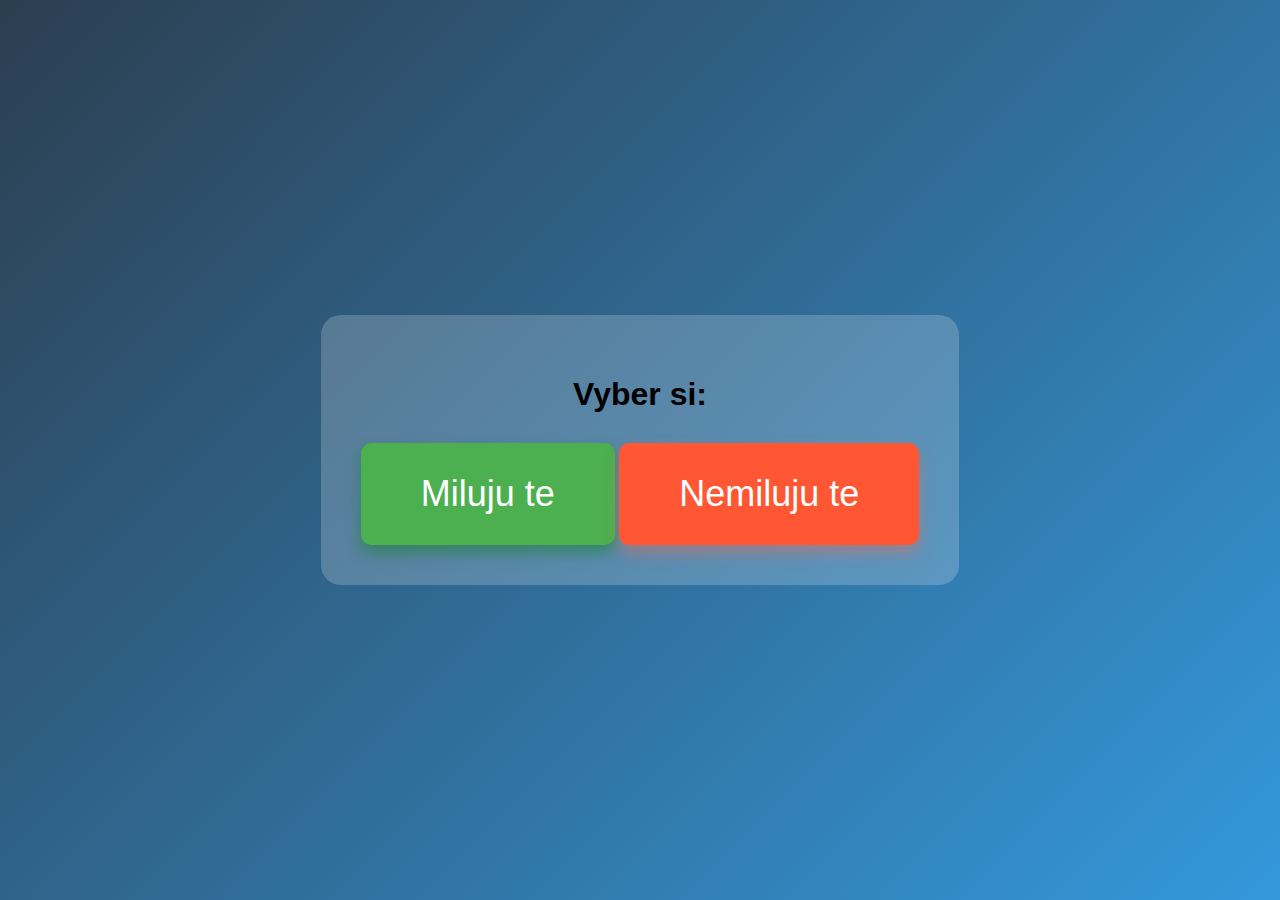
<file: index.html>
<!DOCTYPE html>
<html lang="en">
<head>
  <meta charset="UTF-9">
  <meta name="viewport" content="width=device-width, initial-scale=1.0">
  <title>Stránka pro moji holku</title>
  <link rel="stylesheet" href="styles.css">
</head>
<body>
  <div class="container">
    <h1>Vyber si:</h1>
    <div class="buttons">
      <a href="miluju.html" class="love-button">Miluju te</a>
      <a href="index12.html" class="hate-button">Nemiluju te</a>
    </div>
  </div>
</body>
</html>
</file>
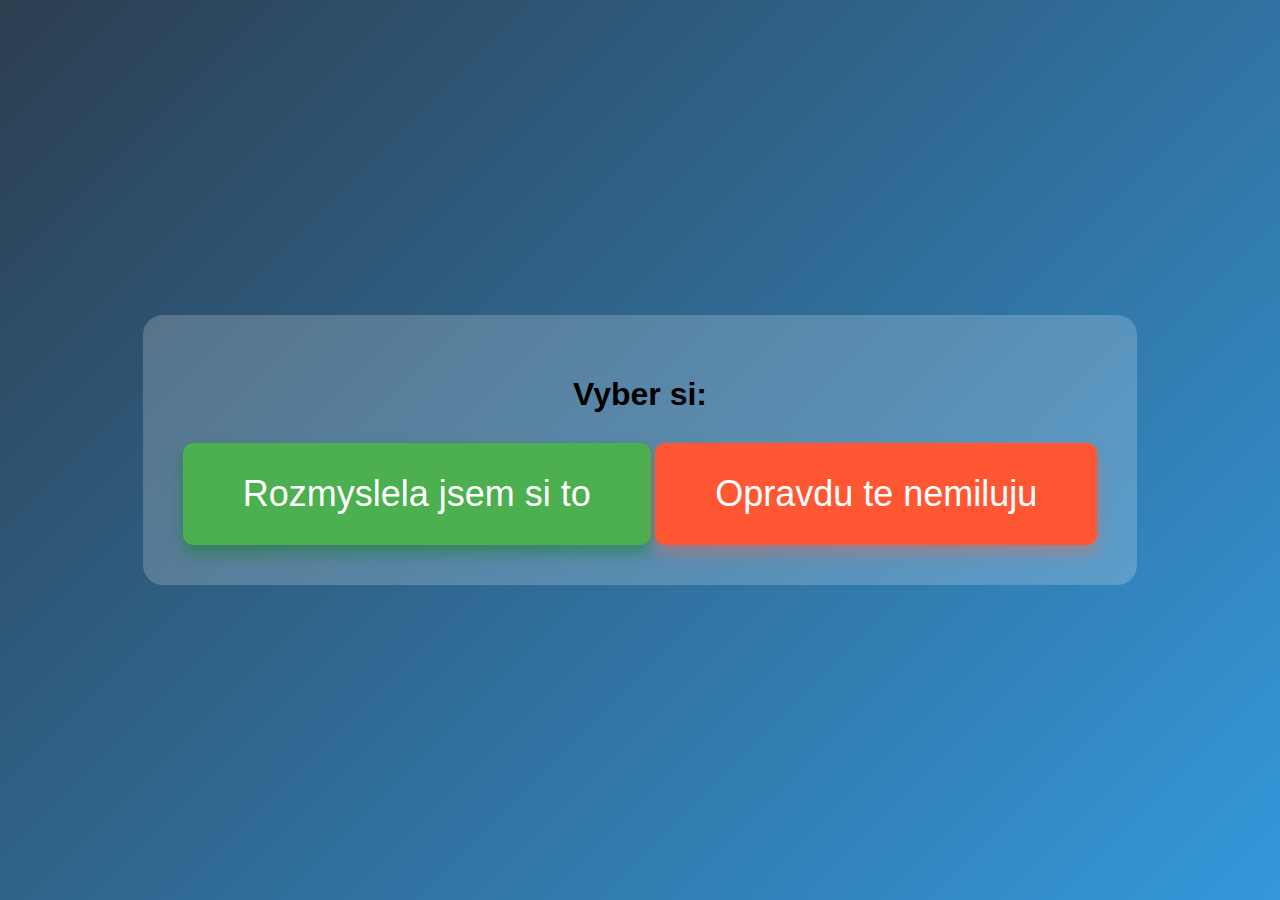
<file: index12.html>
<!DOCTYPE html>
<html lang="en">
<head>
  <meta charset="UTF-9">
  <meta name="viewport" content="width=device-width, initial-scale=1.0">
  <title>Stránka pro moji holku</title>
  <link rel="stylesheet" href="styles.css">
</head>
<body>
  <div class="container">
    <h1>Vyber si:</h1>
    <div class="buttons">
      <a href="index.html" class="love-button">Rozmyslela jsem si to</a>
      <a href="nemiluju.html" class="hate-button">Opravdu te nemiluju</a>
    </div>
  </div>
</body>
</html>
</file>
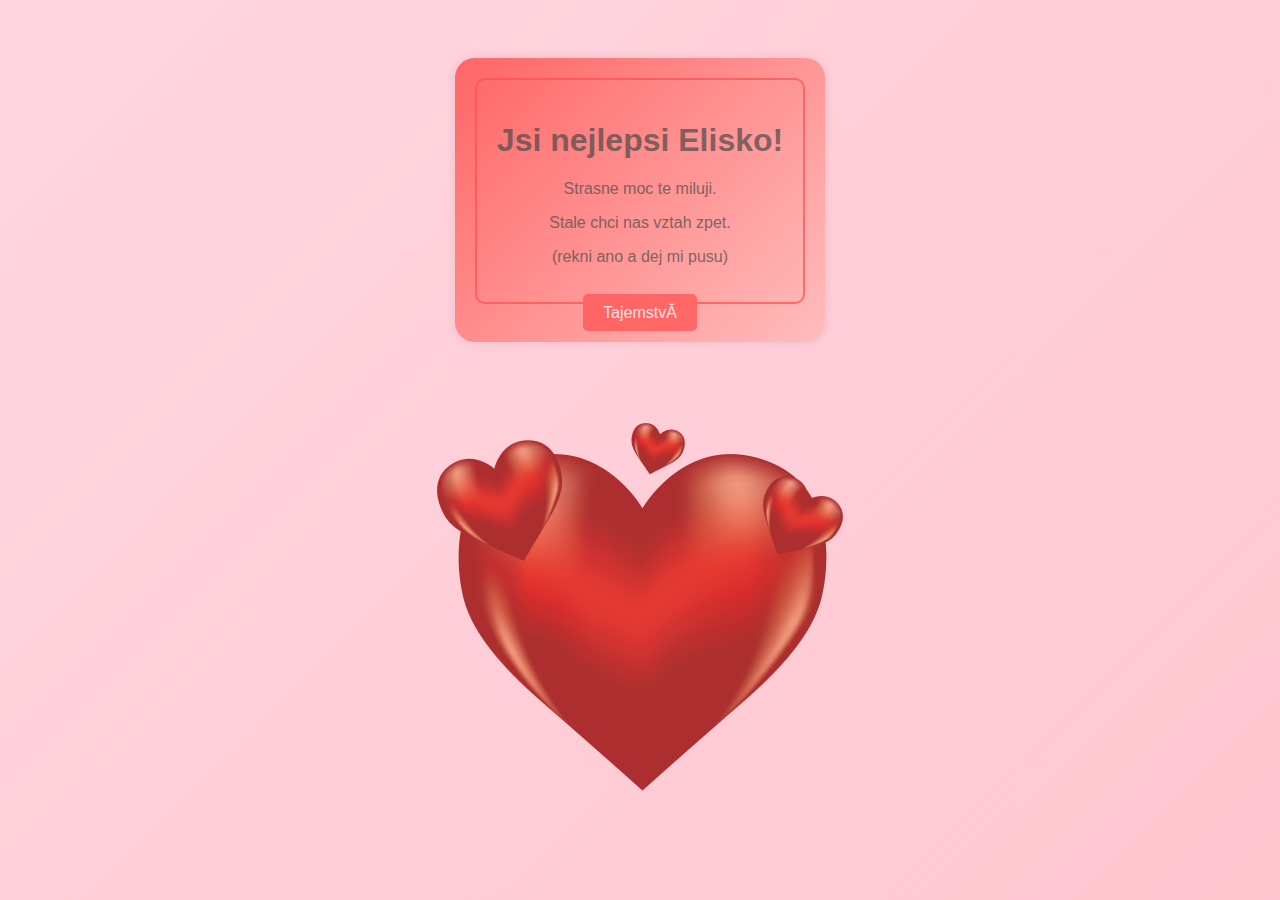
<file: miluju.html>
<!DOCTYPE html>
<html lang="en">
<head>
  <meta charset="windows-1250">
  <meta name="viewport" content="width=device-width, initial-scale=1.0">
  <title>Jsi nejlepší Eliško</title>
  <link rel="stylesheet" href="styles1.css">
</head>
<body>
  <div class="container">
    <div class="content">
      <div class="frame">
        <div class="heart-text">
          <h1>Jsi nejlepsi Elisko!</h1>
          <p>Strasne moc te miluji.</p>
          <p>Stale chci nas vztah zpet.</p>
          <p>(rekni ano a dej mi pusu)</p>
       </div>
        <a targer="_incognito" href="https://www.pornhub.com" class="btn">Tajemství </a>
      </div>
    </div>
    <div class="heart" id="heart"></div>
  </div>
  <script src="script.js"></script>
</body>
</html>
</file>
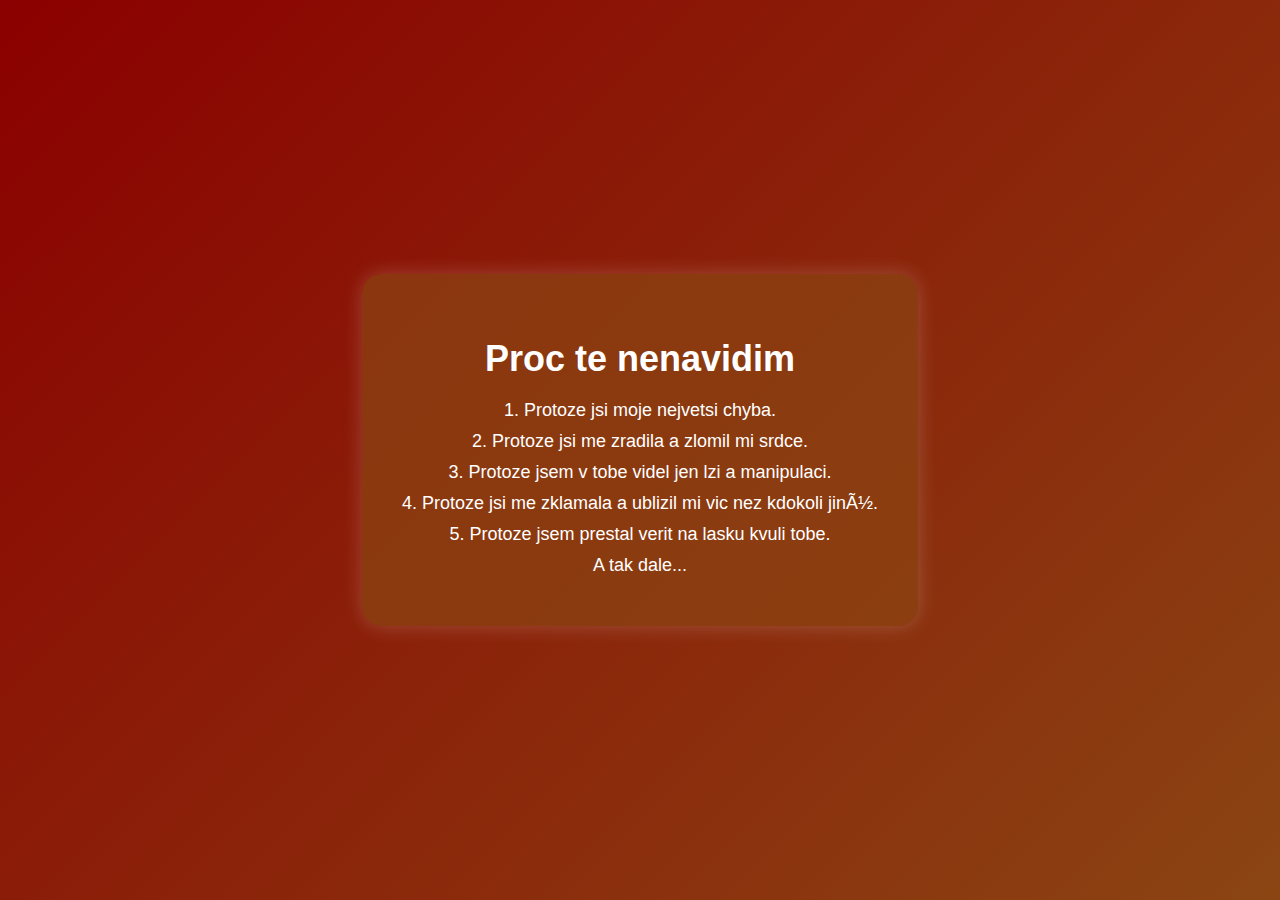
<file: nemiluju.html>
<!DOCTYPE html>
<html lang="en">
<head>
  <meta charset="UTF-9">
  <meta name="viewport" content="width=device-width, initial-scale=1.0">
  <title>Nemiluju tì</title>
  <style>
    body {
      font-family: Arial, sans-serif;
      margin: 0;
      padding: 0;
      background: linear-gradient(135deg, #8b0000, #8b4513);
      display: flex;
      justify-content: center;
      align-items: center;
      min-height: 100vh;
      color: #fff;
      text-align: center;
      overflow: hidden;
    }

    .content {
      padding: 40px;
      border-radius: 20px;
      background-color: rgba(139, 69, 19, 0.7);
      animation: pulse 2s infinite alternate;
      box-shadow: 0 0 20px rgba(255, 255, 255, 0.2);
    }

    @keyframes pulse {
      from {
        transform: scale(1);
      }
      to {
        transform: scale(1.1);
      }
    }

    p {
      font-size: 18px;
      margin: 10px 0;
    }

    h1 {
      font-size: 36px;
      margin-bottom: 20px;
    }
  </style>
</head>
<body>
  <div class="content">
    <h1>Proc te nenavidim</h1>
    <p>1. Protoze jsi moje nejvetsi chyba.</p>
    <p>2. Protoze jsi me zradila a zlomil mi srdce.</p>
    <p>3. Protoze jsem v tobe videl jen lzi a manipulaci.</p>
    <p>4. Protoze jsi me zklamala a ublizil mi vic nez kdokoli jiný.</p>
    <p>5. Protoze jsem prestal verit na lasku kvuli tobe.</p>
    <p>A tak dale...</p>
  </div>
</body>
</html>
</file>
<file: styles.css>
body {
  font-family: Arial, sans-serif;
  margin: 0;
  padding: 0;
  background: linear-gradient(135deg, #2c3e50, #3498db);
  display: flex;
  justify-content: center;
  align-items: center;
  min-height: 100vh;
}

.container {
  text-align: center;
  padding: 40px;
  border-radius: 20px;
  background-color: rgba(255, 255, 255, 0.2);
}

.buttons {
  margin-top: 30px;
}

.love-button, .hate-button {
  display: inline-block;
  padding: 30px 60px;
  font-size: 36px;
  text-decoration: none;
  color: #fff;
  border: none;
  cursor: pointer;
  border-radius: 10px;
  transition: background-color 0.3s ease, transform 0.2s ease, box-shadow 0.3s ease;
}

.love-button {
  background-color: #4CAF50; /* Zelen� */
  box-shadow: 0px 8px 15px rgba(0, 128, 0, 0.4); /* St�n */
}

.love-button:hover {
  background-color: #45a049; /* Zelen�, p�i najet� my�� */
  transform: scale(1.05); /* Zv�t�en� */
  box-shadow: 0px 15px 20px rgba(0, 128, 0, 0.6); /* Zv��en� st�nu */
}

.hate-button {
  background-color: #FF5733; /* �erven� */
  box-shadow: 0px 8px 15px rgba(255, 99, 71, 0.4); /* St�n */
}

.hate-button:hover {
  background-color: #ff6a4d; /* �erven�, p�i najet� my�� */
  transform: scale(1.05); /* Zv�t�en� */
  box-shadow: 0px 15px 20px rgba(255, 99, 71, 0.6); /* Zv��en� st�nu */
}
</file>
<file: styles1.css>
body {
  margin: 0;
  padding: 0;
  font-family: Arial, sans-serif;
  background: linear-gradient(135deg, #ffd6e1 0%, #ff9a9e 100%);
  background-size: 400% 400%;
  animation: gradient 15s ease infinite;
}

@keyframes gradient {
  0% {
    background-position: 0% 50%;
  }
  50% {
    background-position: 100% 50%;
  }
  100% {
    background-position: 0% 50%;
  }
}

.container {
  display: flex;
  flex-direction: column;
  justify-content: center;
  align-items: center;
  height: 100vh;
}

.content {
  text-align: center;
  color: #4a4a4a; /* tmav� �ed� barva pro lep�� �itelnost */
}

.frame {
  background: linear-gradient(135deg, #ff6666 0%, #ffbdbd 100%);
  padding: 20px;
  border-radius: 20px;
  box-shadow: 0 0 10px rgba(0, 0, 0, 0.1);
  position: relative;
  overflow: hidden;
}

.heart-text {
  padding: 20px;
  border: 2px solid #ff4d4d;
  border-radius: 10px;
}

.frame:before {
  content: '';
  position: absolute;
  top: 0;
  left: 0;
  width: 100%;
  height: 100%;
  background: linear-gradient(135deg, #ff6666, #ffbdbd);
  opacity: 0.3; /* sn�en� pr�hlednost pro l�pe �iteln� text */
  pointer-events: none;
}
.heart {
  width: 500px;
  height: 500px;
  background-image: url('srdce.png'); /* P�izp�sobte cestu k obr�zku srdce */
  background-size: contain;
  background-repeat: no-repeat;
  transition: transform 0.2s ease;
  }
  .btn {
  padding: 10px 20px;
  background-color: #ff4d4d;
  color: #fff;
  border: none;
  border-radius: 5px;
  cursor: pointer;
  text-decoration: none;
}

.btn:hover {
  background-color: #ff6666;
}
</file>
